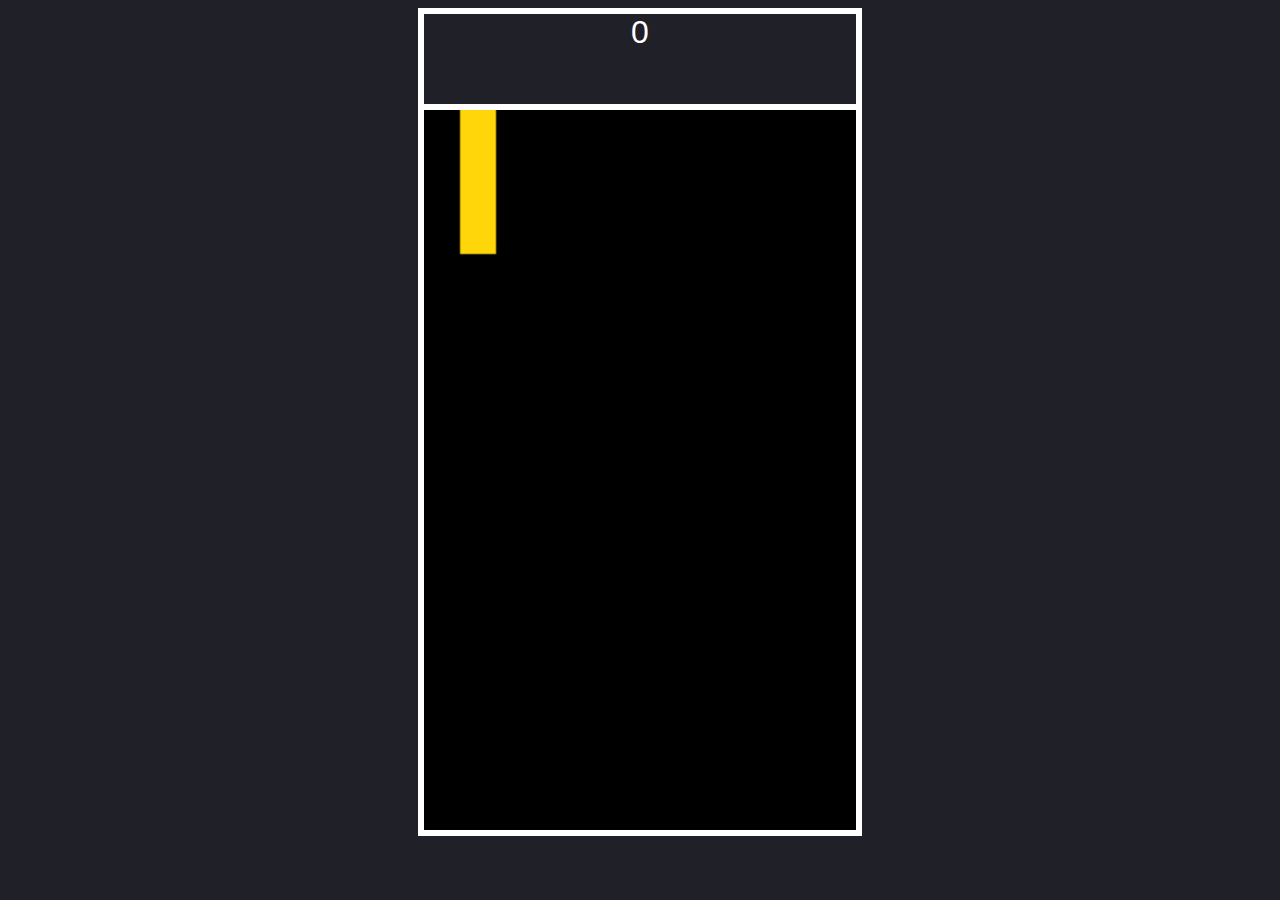
<file: index.html>
<html>
<head>
    <link rel="stylesheet" type="text/css" href="styles.css">
    <title>Tetris</title>
</head>
<body>
  <div id="TetraIdle">
    <div id="stats" width="240">0</div>
    <canvas id="tetra-canvas" width="240"></canvas>
    <script src="globals.js"></script>
    <script src="pieces.js"></script>
    <script src="player.js"></script>
    <script src="arena.js"></script>
    <script src="draw.js"></script>
    <script src="tetris.js"></script>
  </div>
  <!-- <script src ="tetraIdle.min.js"></script> -->
</body>
</html>
</file>
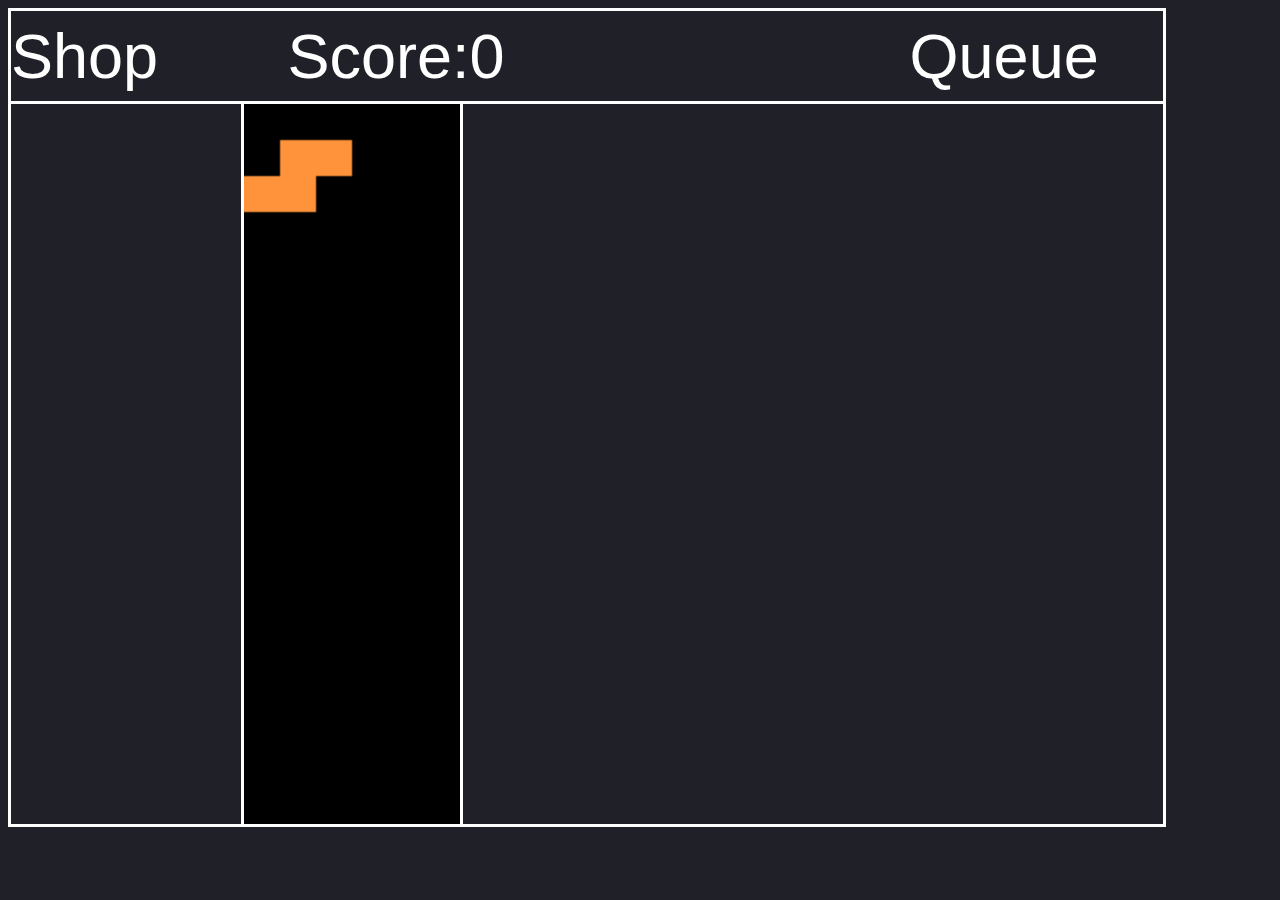
<file: src/index.html>
<html>
<head>
    <link rel="stylesheet" type="text/css" href="styles.css">
    <title>Tetris</title>
</head>
<body>
  <div id="TetraIdle">
    <div class="top-panel">
      <div class="title">Shop</div>
      <div id="stats">Score:<span id="score">0</span></div>
      <div class="title">Queue</div>
    </div>
    <div id="Shop" class="sidebar sidebar-left">
    </div>
    <div class="game-container">
      <canvas id="game" width="240"></canvas>
    </div>
    <canvas id="Queue" class="sidebar sidebar-right"></canvas>
  <script src="globals.js"></script>
  <script src="draw.js"></script>
  <script src="pieces.js"></script>
  <script src="arena.js"></script>
  <script src="queue.js"></script>
  <script src="canvas.js"></script>
  <script src="player.js"></script>
  <script src="tetris.js"></script></div>
  <!-- <script src ="tetraIdle.min.js"></script> -->
  </div>
</body>
</html>
</file>
<file: styles.css>
body {
  background: #202028;
  color : #fff;
  font-family: sans-serif;
  font-size: 2em;
  text-align: center;
}

#stats {
  border-bottom: solid .2em #fff;
  height: 10vh;
  style: block;
}

#tetra-canvas {
  height: 80vh;
}



#TetraIdle {
  display: inline-block;
  border: solid .2em #fff;
}
</file>
<file: src/styles.css>
body {
  background: #202028;
  color : #fff;
  font-family: sans-serif;
  overflow: hidden;
}

#TetraIdle {
  width: 90vw;
  border: solid .2em #fff;
}

#TetraIdle,
.game-container {
  display: inline-block;
  margin: 0;
}

.game-container {
  border-right: solid .2em #fff;
  border-left: solid .2em #fff;
}

.top-panel {
  border-bottom: solid .2em #fff;
  height: 10vh;
  style: block;
  display: flex;
  align-items: center; /* align vertical */
}

.top-panel > div,
.sidebar {
  line-height: 7vh;
  height: 7vh;
  font-size: 7vh;
}

#game {
  height: 80vh;
}

.sidebar {
  height: 80vh;
  width: 18vw;
  display: inline-block;
  vertical-align: top;
}

#stats {
  width: 54%;
  text-align: left;
  padding-left: 6%;
}

.title {
  width: 18%;
}

.sidebar-right {
  float: right;
}

.sidebar-left {
  float: left;
}

#Queue canvas {

}
</file>
